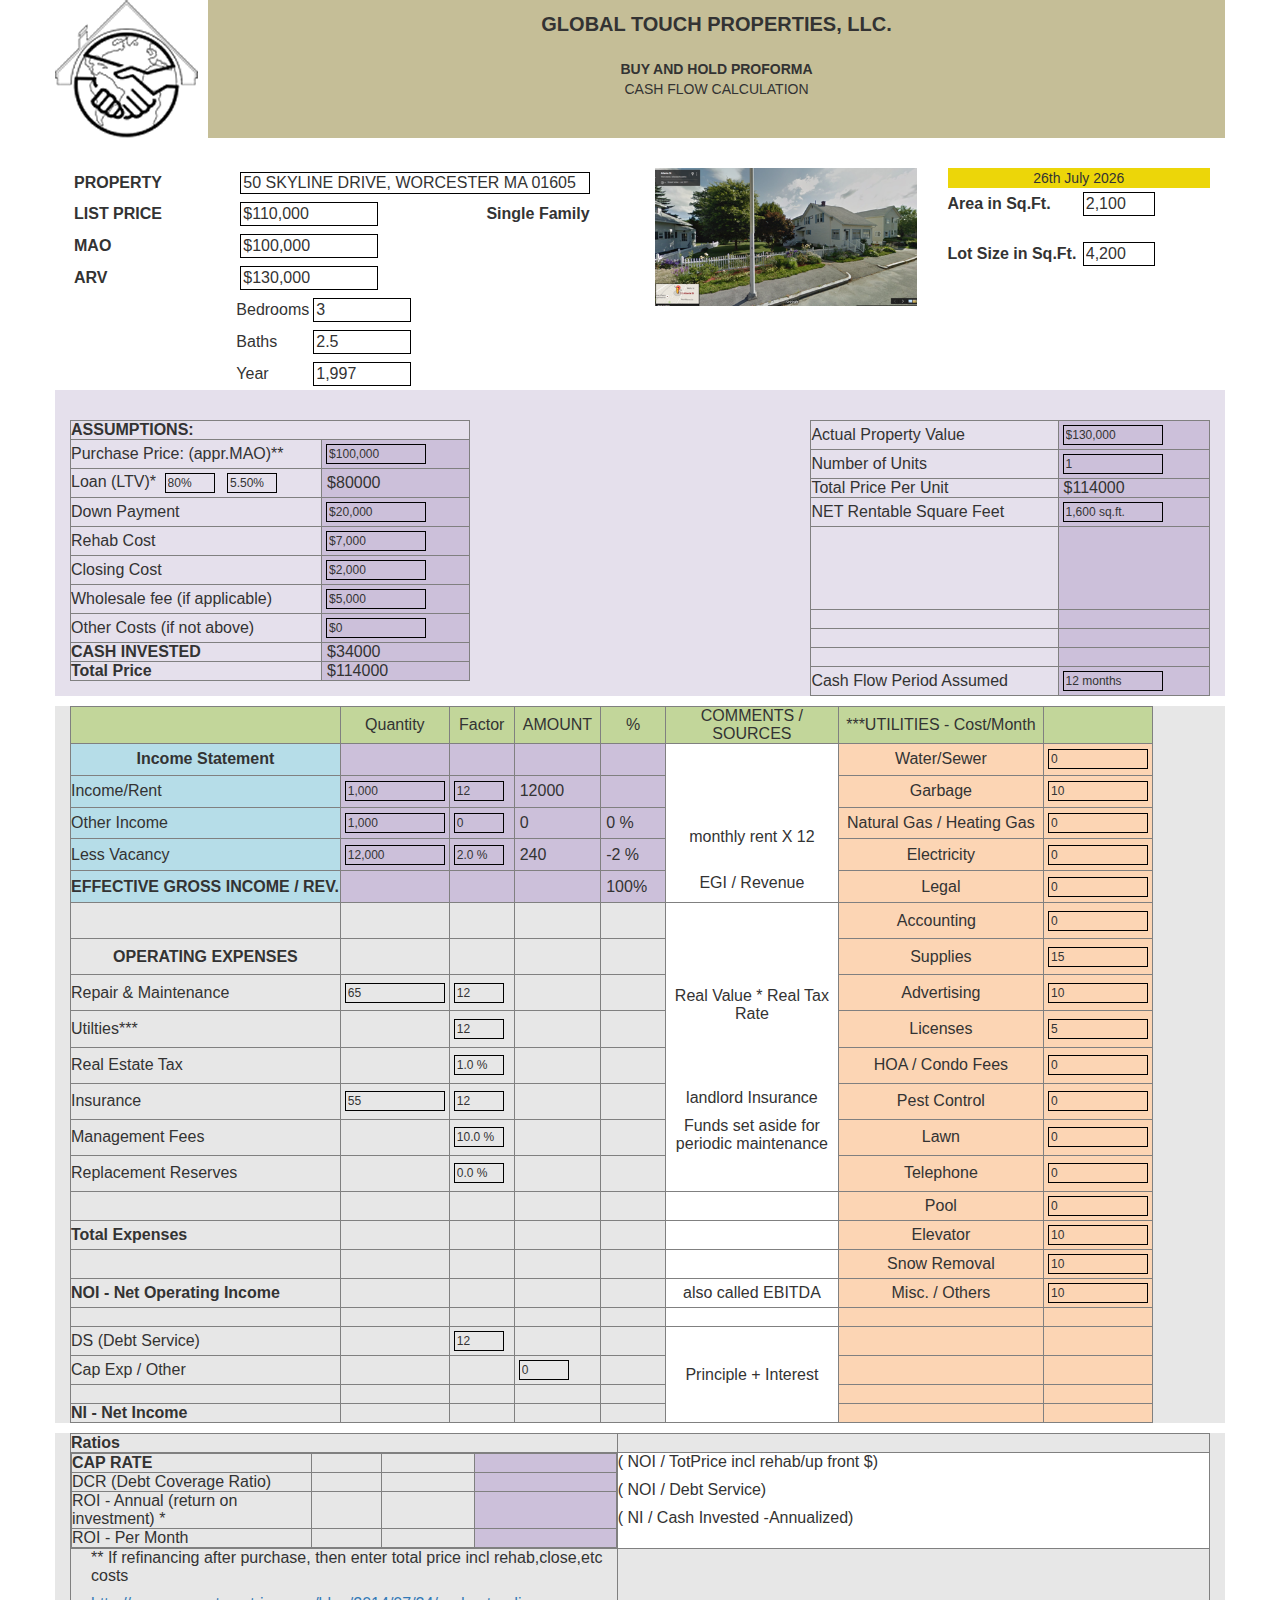
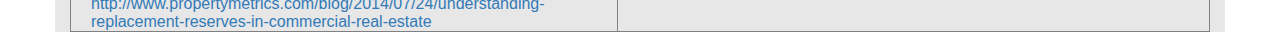
<file: index.html>
<html lang="en"><head>
    <meta charset="utf-8">
	<meta content="IE=edge" http-equiv="X-UA-Compatible">
	<meta content="width=device-width, initial-scale=1" name="viewport">
    <title>Untitled Document</title>
    <!-- Bootstrap -->
	
	<link type="text/css" rel="stylesheet" href="css/bootstrap.min.css">
<link type="text/css" rel="stylesheet" href="css/bootstrap.min.css">
<link type="text/css" rel="stylesheet" href="css/style4.css">
	<!-- HTML5 shim and Respond.js for IE8 support of HTML5 elements and media queries -->
	<!-- WARNING: Respond.js doesn't work if you view the page via file:// -->
	<!--[if lt IE 9]>
		  <script src="https://oss.maxcdn.com/html5shiv/3.7.2/html5shiv.min.js"></script>
		  <script src="https://oss.maxcdn.com/respond/1.4.2/respond.min.js"></script>
		<![endif]-->
        <script src="js/jquery-1.11.2.min.js"></script>
<script src="js/autoNumeric-min.js"></script>
<script src="js/cal.js"></script>

	<!-- Include all compiled plugins (below), or include individual files as needed --> 
	
    <script>
	$( document ).ready(function() {
		$('input').keyup(
		
		function(){
		doCount();
		
			
		}
		)
		var fortnightAway = new Date(+new Date),
    date = fortnightAway.getDate(), 
    month = "January,February,March,April,May,June,July,August,September,October,November,December"
  .split(",")[fortnightAway.getMonth()];

function nth(d) {
  if(d>3 && d<21) return 'th'; // thanks kennebec
  switch (d % 10) {
        case 1:  return "st";
        case 2:  return "nd";
        case 3:  return "rd";
        default: return "th";
    }
}
  
    document.getElementById("DATE").innerHTML = date+nth(date) +" "
+month+" "+fortnightAway.getFullYear();;
	 
   // document.getElementById("DATE").innerHTML =date+nth(date) +" "
//+month+" "+fortnightAway.getFullYear();


jQuery(function($) {
    $('.auto').autoNumeric('init');
	});
	});
	
</script>
<script src="js/bootstrap.js"></script>
  </head>
  <body>
  
 <div class="container">
  <div class="row">
    <div class="span4">
      <div style="float:left; background-color:#ffffff; padding-right:10px;"><img src="img/logo.png"></div>
      <div align="center" style="padding-top:10px; min-height:138px; background-color:#C5BE97" class="content-heading"><span style=" font-weight:bold; font-size:20px ">GLOBAL TOUCH PROPERTIES, LLC.</span><br><br><span style=" font-weight:bold; ">BUY AND HOLD PROFORMA</span><br>CASH FLOW CALCULATION</div>
    </div>
  </div>
  <div class="row">
    <div style="margin-top:30px;" class="col-sm-6">
   
      <table width="100%" border="0">
        <tbody>
          <tr class="tr1">
            <td width="30%" style="width:30%;"><span style="font-size:16px;  padding-left:4px;font-weight:bold">PROPERTY</span></td>
            <td colspan="3"><input type="text" value="50 SKYLINE DRIVE, WORCESTER MA 01605" id="property" class="inpt1" style="width:90%; "></td>
          </tr>
          <tr>
            <td class="td1"><strong>LIST PRICE</strong></td>
            <td colspan="2"><input type="text" id="list_price" value="110000" data-v-max="99999999999" data-v-min="0" data-a-sign="$" class=" auto inpt2"></td>
            <td width="25%"><strong>Single Family</strong></td>
          </tr>
          <tr>
            <td class="td1"><strong>MAO</strong></td>
            <td colspan="2"><input type="text" id="mao" value="100000" data-v-max="99999999999" data-v-min="0" data-a-sign="$" class=" auto inpt2"></td>
            <td>&nbsp;</td>
          </tr>
          <tr>
            <td class="td1"><strong>ARV</strong></td>
            <td colspan="2"><input type="text" id="arv" value="130000" data-v-max="99999999999" data-v-min="0" data-a-sign="$" class=" auto inpt2"></td>
            <td>&nbsp;</td>
          </tr>
          <tr>
            <td>&nbsp;</td>
            <td width="13%">Bedrooms</td>
            <td width="32%"><input type="text" id="bedrooms" value="3" data-v-max="50" data-v-min="0" class=" auto inpt2"></td>
            <td>&nbsp;</td>
          </tr>
          <tr>
            <td>&nbsp;</td>
            <td>Baths</td>
            <td><input type="text" id="baths" value="2.5" data-v-max="50.0" data-v-min="0.0" class=" auto inpt2"></td>
            <td>&nbsp;</td>
          </tr>
          <tr>
            <td>&nbsp;</td>
            <td>Year</td>
            <td><input type="text" id="year" value="1997" data-v-max="2100" data-v-min="1900" class=" auto inpt2"></td>
            <td>&nbsp;</td>
          </tr>
        </tbody>
      </table>
    </div>
    <div style="margin-top:30px;" class="col-sm-3">
      <img class="img-responsive" src="img/img1.png">
    </div>
    <div align="center" style=" margin-top:30px;" class="col-sm-3">
      <div style="background-color:#ECD609"><span id="DATE">kkk</span></div>
      <table width="100%" border="0">
  <tbody>
    <tr>
      <td width="50%"><strong>Area in Sq.Ft.</strong></td>
      <td width="50%"><input type="text" id="area" value="2100" data-v-max="999999" data-v-min="0" class=" auto inpt2"></td>
    </tr>
    <tr>
      <td>&nbsp;</td>
      <td>&nbsp;</td>
    </tr>
    <tr>
      <td><strong>Lot Size in Sq.Ft.</strong></td>
      <td><input type="text" id="lotsize" value="4200" data-v-max="999999" data-v-min="0" class=" auto inpt2"></td>
    </tr>
  </tbody>
</table>

    </div>
  </div>
  
  <div style="background-color:#E5E0EC" id="assumptions" class="row">
     <div style="margin-top:30px;" class="col-sm-6"><table width="72%" border="1">
  <tbody>
    <tr>
      <td colspan="2"><strong>ASSUMPTIONS:</strong></td>
      </tr>
    <tr>
      <td width="63%">Purchase Price: (appr.MAO)**</td>
      <td width="37%" bgcolor="#CCC0DA"><input type="text" id="purchaseprice" value="100000" style="width:100px;background: transparent;font-size:12px" data-a-sign="$" data-v-max="999999999" data-v-min="0" class=" auto inpt2"></td>
    </tr>
    <tr>
      <td>Loan (LTV)* <input type="text" id="ltvpercent1" value="80" style="width:50px;background: transparent;font-size:12px" data-p-sign="s" data-a-sign="%" data-v-max="100" data-v-min="0" class=" auto inpt2"> <input type="text" id="ltvpercent2" value="5.50" style="width:50px;background: transparent;font-size:12px" data-p-sign="s" data-a-sign="%" data-v-max="100" data-v-min="0.00" class=" auto inpt2"></td>
      <td bgcolor="#CCC0DA"><span style="margin-left:5px;" id="loan">$80000</span></td>
    </tr>
    <tr>
      <td>Down Payment</td>
      <td bgcolor="#CCC0DA"><input type="text" id="downpayment" value="20000" style="width:100px;background: transparent;font-size:12px" data-a-sign="$" data-v-max="99999999" data-v-min="0" class=" auto inpt2"></td>
    </tr>
    <tr>
      <td>Rehab Cost</td>
      <td bgcolor="#CCC0DA"><input type="text" id="rehabcost" value="7000" style="width:100px;background: transparent;font-size:12px" data-a-sign="$" data-v-max="99999999" data-v-min="0" class=" auto inpt2"></td>
    </tr>
    <tr>
      <td>Closing Cost</td>
      <td bgcolor="#CCC0DA"><input type="text" id="closingcost" value="2000" style="width:100px;background: transparent;font-size:12px" data-a-sign="$" data-v-max="999999999" data-v-min="0" class=" auto inpt2"></td>
    </tr>
    <tr>
      <td>Wholesale fee (if applicable)</td>
      <td bgcolor="#CCC0DA"><input type="text" id="wholesale" value="5000" style="width:100px;background: transparent;font-size:12px" data-a-sign="$" data-v-max="999999999" data-v-min="0" class=" auto inpt2"></td>
    </tr>
    <tr>
      <td>Other Costs (if not above)</td>
      <td bgcolor="#CCC0DA"><input type="text" id="othercosts" value="0" style="width:100px;background: transparent;font-size:12px" data-a-sign="$" data-v-max="999999999" data-v-min="0" class=" auto inpt2"></td>
    </tr>
    <tr>
      <td><strong>CASH INVESTED</strong></td>
      <td bgcolor="#CCC0DA"><span style="margin-left:5px;" id="cashinvested">$34000</span></td>
    </tr>
    <tr>
      <td><strong>Total Price</strong></td>
      <td bgcolor="#CCC0DA"><span style="margin-left:5px;" id="totalprice">$114000</span></td>
    </tr>
  </tbody>
</table>

    </div>
      <div align="right" style="margin-top:30px; " class="col-sm-6">
        <table width="72%" border="1">
          <tbody>
            <tr>
              <td width="62%">Actual Property Value</td>
              <td width="38%" bgcolor="#CCC0DA"><input type="text" id="actualpropertyvalue" value="130000" style="width:100px;background: transparent;font-size:12px" data-a-sign="$" data-v-max="999999999" data-v-min="0" class=" auto inpt2"></td>
            </tr>
            <tr>
              <td>Number of  Units</td>
              <td bgcolor="#CCC0DA"><input type="text" id="numunits" value="1" style="width:100px;background: transparent;font-size:12px" data-v-max="40" data-v-min="0" class=" auto inpt2"></td>
            </tr>
            <tr>
              <td>Total Price Per Unit</td>
              <td bgcolor="#CCC0DA"><span style="margin-left:5px" id="priceperunit">$114000</span></td>
            </tr>
            <tr>
              <td>NET Rentable Square Feet</td>
              <td bgcolor="#CCC0DA"><input type="text" id="rentablearea" value="1600" style="width:100px;background: transparent;font-size:12px" data-p-sign="s" data-a-sign=" sq.ft." data-v-max="99999" data-v-min="0" class=" auto inpt2"></td>
            </tr>
            <tr>
              <td height="83">&nbsp;</td>
              <td bgcolor="#CCC0DA">&nbsp;</td>
            </tr>
            <tr>
              <td>&nbsp;</td>
              <td bgcolor="#CCC0DA">&nbsp;</td>
            </tr>
            <tr>
              <td>&nbsp;</td>
              <td bgcolor="#CCC0DA">&nbsp;</td>
            </tr>
            <tr>
              <td>&nbsp;</td>
              <td bgcolor="#CCC0DA">&nbsp;</td>
            </tr>
            <tr>
              <td>Cash Flow Period Assumed</td>
              <td bgcolor="#CCC0DA"><input type="text" id="periodassumed" value="12" style="width:100px;background: transparent;font-size:12px" data-p-sign="s" data-a-sign=" months" data-v-max="100" data-v-min="0" class=" auto inpt2"></td>
            </tr>
          </tbody>
        </table>
     </div>
  </div>
   <div id="" class="row">
     <div style="margin-top:10px; background-color:#E7E7E7" class="col-sm-12"><table width="95%" border="1" cellpadding="5">
  <tbody>
    <tr bgcolor="#C2D69A" align="center">
      <td width="25%">&nbsp;</td>
      <td width="10%"> Quantity</td>
      <td width="6%">Factor</td>
      <td width="8%">AMOUNT</td>
      <td width="6%">%</td>
      <td width="16%">COMMENTS / SOURCES</td>
      <td width="19%">***UTILITIES - Cost/Month</td>
      <td width="10%">&nbsp;</td>
      </tr>
    <tr>
      <td bgcolor="#B6DDE8" align="center"><strong>Income Statement</strong></td>
      <td bgcolor="#CCC0DA">&nbsp;</td>
      <td bgcolor="#CCC0DA">&nbsp;</td>
      <td bgcolor="#CCC0DA">&nbsp;</td>
      <td bgcolor="#CCC0DA">&nbsp;</td>
      <td rowspan="5" align="center" valign="top" bgcolor="#FFFFFF"> <p>&nbsp;</p>
        <p>&nbsp;</p>
        <p>&nbsp;</p>
        <p>monthly rent X 12<br>
          <br>
          </p>
        <p>EGI / Revenue</p></td>
      <td bgcolor="#FCD5B4" align="center">Water/Sewer</td>
      <td bgcolor="#FCD5B4"><input class=" auto inpt2" type="text" id="k33" value="0" style="width:100px;background: transparent;font-size:12px" data-v-max="999999999" data-v-min="0"> </td>
      </tr>
    <tr>
      <td bgcolor="#B6DDE8">Income/Rent</td>
      <td bgcolor="#CCC0DA"><input type="text" id="e33" value="1000" style="width:100px;background: transparent;font-size:12px" data-v-max="999999999" data-v-min="0" class=" auto inpt2"></td>
      <td bgcolor="#CCC0DA"><input type="text" id="f33" value="12" style="width:50px;background: transparent;font-size:12px" data-v-max="100" data-v-min="0" class=" auto inpt2"></td>
      <td bgcolor="#CCC0DA"><span style="margin-left:5px" id="g33">12000</span>&nbsp;</td>
      <td bgcolor="#CCC0DA"><span style="margin-left:5px" id="h33"></span></td>
      <td bgcolor="#FCD5B4" align="center">Garbage</td>
      <td bgcolor="#FCD5B4"><input class=" auto inpt2" type="text" id="k34" value="10" style="width:100px;background: transparent;font-size:12px" data-v-max="999999999" data-v-min="0"></td>
      </tr>
    <tr>
      <td bgcolor="#B6DDE8">Other Income</td>
      <td bgcolor="#CCC0DA"><input type="text" id="e34" value="1000" style="width:100px;background: transparent;font-size:12px" data-v-max="999999999" data-v-min="0" class=" auto inpt2"></td>
      <td bgcolor="#CCC0DA"><input type="text" id="f34" value="0" style="width:50px;background: transparent;font-size:12px" data-v-max="100" data-v-min="0" class=" auto inpt2"></td>
      <td bgcolor="#CCC0DA"><span style="margin-left:5px" id="g34">0</span></td>
      <td bgcolor="#CCC0DA"><span style="margin-left:5px" id="h34">0 %</span></td>
      <td bgcolor="#FCD5B4" align="center">Natural Gas / Heating Gas</td>
      <td bgcolor="#FCD5B4"><input class=" auto inpt2" type="text" id="k35" value="0" style="width:100px;background: transparent;font-size:12px" data-v-max="999999999" data-v-min="0"></td>
      </tr>
    <tr>
      <td bgcolor="#B6DDE8">Less Vacancy</td>
      <td bgcolor="#CCC0DA"><input type="text" id="e35" value="12000" style="width:100px;background: transparent;font-size:12px" data-v-max="999999999" data-v-min="0" class=" auto inpt2"></td>
      <td bgcolor="#CCC0DA"><input type="text" id="f35" value="2.0" style="width:50px;background: transparent;font-size:12px" data-p-sign="s" data-a-sign=" %" data-v-max="100" data-v-min="0.0" class=" auto inpt2"></td>
      <td bgcolor="#CCC0DA"><span style="margin-left:5px" id="g35">240</span></td>
      <td bgcolor="#CCC0DA"><span style="margin-left:5px" id="h35">-2 %</span></td>
      <td bgcolor="#FCD5B4" align="center">Electricity</td>
      <td bgcolor="#FCD5B4"><input class=" auto inpt2" type="text" id="k36" value="0" style="width:100px;background: transparent;font-size:12px" data-v-max="999999999" data-v-min="0"></td>
      </tr>
    <tr>
      <td bgcolor="#B6DDE8"><strong>EFFECTIVE GROSS  INCOME / REV.</strong></td>
      <td bgcolor="#CCC0DA">&nbsp;</td>
      <td bgcolor="#CCC0DA">&nbsp;</td>
      <td bgcolor="#CCC0DA"><strong><span style="margin-left:5px" id="g36"></span> </strong></td>
      <td bgcolor="#CCC0DA"><span style="margin-left:5px" id="h36"> 100%</span></td>
      <td bgcolor="#FCD5B4" align="center">Legal</td>
      <td bgcolor="#FCD5B4"><input class=" auto inpt2" type="text" id="k37" value="0" style="width:100px;background: transparent;font-size:12px" data-v-max="999999999" data-v-min="0"></td>
      </tr>
    <tr>
      <td>&nbsp;</td>
      <td>&nbsp;</td>
      <td>&nbsp;</td>
      <td>&nbsp;</td>
      <td>&nbsp;</td>
      <td rowspan="8" align="center" valign="top" bgcolor="#FFFFFF"><p>&nbsp;</p>
        <p>&nbsp;</p>
        <p>&nbsp;</p>
        <p>Real Value * Real Tax Rate</p>
        <p>&nbsp;</p>
        <p>&nbsp;</p>
        <p>landlord Insurance</p>
        <p>Funds set aside for periodic maintenance</p>
        <p>&nbsp;</p></td>
      <td width="19%" bgcolor="#FCD5B4" align="center">Accounting&nbsp;&nbsp;</td>
      <td bgcolor="#FCD5B4"><input class=" auto inpt2" type="text" id="k38" value="0" style="width:100px;background: transparent;font-size:12px" data-v-max="999999999" data-v-min="0"></td>
      </tr>
    <tr>
      <td align="center"><strong>OPERATING EXPENSES</strong></td>
      <td>&nbsp;</td>
      <td>&nbsp;</td>
      <td>&nbsp;</td>
      <td>&nbsp;</td>
      <td width="19%" bgcolor="#FCD5B4" align="center">Supplies</td>
      <td bgcolor="#FCD5B4"><input class=" auto inpt2" type="text" id="k39" value="15" style="width:100px;background: transparent;font-size:12px" data-v-max="999999999" data-v-min="0"></td>
      </tr>
    <tr>
      <td>Repair &amp; Maintenance</td>
      <td><input class=" auto inpt2" type="text" id="e40" value="65" style="width:100px;background: transparent;font-size:12px" data-v-max="999999999" data-v-min="0"></td>
      <td><input type="text" id="f40" value="12" style="width:50px;background: transparent;font-size:12px" data-v-max="100" data-v-min="0" class=" auto inpt2"></td>
      <td><span style="margin-left:5px" id="g40"></span></td>
      <td><span style="margin-left:5px" id="h40"></span></td>
      <td bgcolor="#FCD5B4" align="center">Advertising</td>
      <td bgcolor="#FCD5B4"><input class=" auto inpt2" type="text" id="k40" value="10" style="width:100px;background: transparent;font-size:12px" data-v-max="999999999" data-v-min="0"></td>
      </tr>
    <tr>
      <td>Utilties***</td>
      <td><span style="margin-left:5px" id="e41"> </span>
      </td>
      <td><input type="text" id="f41" value="12" style="width:50px;background: transparent;font-size:12px" data-v-max="100" data-v-min="0" class=" auto inpt2"></td>
      <td><span style="margin-left:5px" id="g41"></span></td>
      <td><span style="margin-left:5px" id="h41"></span></td>
      <td bgcolor="#FCD5B4" align="center">Licenses</td>
      <td bgcolor="#FCD5B4"><input class=" auto inpt2" type="text" id="k41" value="5" style="width:100px;background: transparent;font-size:12px" data-v-max="999999999" data-v-min="0"></td>
      </tr>
    <tr>
      <td>Real Estate Tax</td>
      <td><span style="margin-left:5px" id="e43"> </span></td>
      <td><input type="text" id="f43" value="1" style="width:50px;background: transparent;font-size:12px" data-v-max="100" data-a-sign=" %" data-p-sign="s" data-v-min="0.0" class=" auto inpt2"></td>
      <td><span style="margin-left:5px" id="g43"></span></td>
      <td><span style="margin-left:5px" id="h43"></span></td>
      <td bgcolor="#FCD5B4" align="center">HOA / Condo Fees</td>
      <td bgcolor="#FCD5B4"><input class=" auto inpt2" type="text" id="k42" value="0" style="width:100px;background: transparent;font-size:12px" data-v-max="999999999" data-v-min="0"></td>
      </tr>
    <tr>
      <td>Insurance</td>
      <td><input type="text" id="e44" value="55" style="width:100px;background: transparent;font-size:12px" data-v-max="999999999" data-v-min="0" class=" auto inpt2"></td>
      <td><input  class=" auto inpt2" type="text" id="f44" value="12" style="width:50px;background: transparent;font-size:12px" data-v-max="99999" data-v-min="0"></td>
      <td><span style="margin-left:5px" id="g44"></span></td>
      <td><span style="margin-left:5px" id="h44"></span></td>
      <td bgcolor="#FCD5B4" align="center">Pest Control</td>
      <td bgcolor="#FCD5B4"><input class=" auto inpt2" type="text" id="k43" value="0" style="width:100px;background: transparent;font-size:12px" data-v-max="999999999" data-v-min="0"></td>
      </tr>
    <tr>
      <td>Management Fees</td>
      <td><span style="margin-left:5px" id="e45"> </span></td>
      <td><input type="text" id="f45" value="10" style="width:50px;background: transparent;font-size:12px" data-v-max="100" data-a-sign=" %" data-p-sign="s" data-v-min="10.0" class=" auto inpt2"></td>
      <td><span style="margin-left:5px" id="g45"></span></td>
      <td><span style="margin-left:5px" id="h45"></span></td>
      <td bgcolor="#FCD5B4" align="center">Lawn</td>
      <td bgcolor="#FCD5B4"><input class=" auto inpt2" type="text" id="k44" value="0" style="width:100px;background: transparent;font-size:12px" data-v-max="999999999" data-v-min="0"></td>
      </tr>
    <tr>
      <td>Replacement  Reserves</td>
      <td><span style="margin-left:5px" id="e46"> </span></td>
      <td><input type="text" id="f46" value="0" style="width:50px;background: transparent;font-size:12px" data-v-max="100" data-a-sign=" %" data-p-sign="s" data-v-min="0.0" class=" auto inpt2"></td>
      <td><span style="margin-left:5px" id="g46"></span></td>
      <td><span style="margin-left:5px" id="h46"></span></td>
      <td bgcolor="#FCD5B4" align="center">Telephone</td>
      <td bgcolor="#FCD5B4"><input class=" auto inpt2" type="text" id="k45" value="0" style="width:100px;background: transparent;font-size:12px" data-v-max="999999999" data-v-min="0"></td>
      </tr>
    <tr>
      <td>&nbsp;</td>
      <td>&nbsp;</td>
      <td>&nbsp;</td>
      <td>&nbsp;</td>
      <td>&nbsp;</td>
      <td align="center" bgcolor="#FFFFFF">&nbsp;</td>
      <td bgcolor="#FCD5B4" align="center">Pool</td>
      <td bgcolor="#FCD5B4"><input class=" auto inpt2" type="text" id="k46" value="0" style="width:100px;background: transparent;font-size:12px" data-v-max="999999999" data-v-min="0"></td>
      </tr>
    <tr>
      <td><strong>Total Expenses</strong></td>
      <td>&nbsp;</td>
      <td>&nbsp;</td>
      <td><strong><span style="margin-left:5px" id="g48"></span></strong></td>
      <td>&nbsp;</td>
      <td align="center" bgcolor="#FFFFFF">&nbsp;</td>
      <td bgcolor="#FCD5B4" align="center">Elevator</td>
      <td bgcolor="#FCD5B4"><input class=" auto inpt2" type="text" id="k47" value="10" style="width:100px;background: transparent;font-size:12px" data-v-max="999999999" data-v-min="0"></td>
      </tr>
    <tr>
      <td>&nbsp;</td>
      <td>&nbsp;</td>
      <td>&nbsp;</td>
      <td>&nbsp;</td>
      <td>&nbsp;</td>
      <td align="center" bgcolor="#FFFFFF">&nbsp;</td>
      <td bgcolor="#FCD5B4" align="center">Snow Removal</td>
      <td bgcolor="#FCD5B4"><input class=" auto inpt2" type="text" id="k48" value="10" style="width:100px;background: transparent;font-size:12px" data-v-max="999999999" data-v-min="0"></td>
      </tr>
    <tr>
      <td><strong>NOI - Net Operating Income</strong></td>
      <td>&nbsp;</td>
      <td>&nbsp;</td>
      <td><strong><span style="margin-left:5px" id="g50"></span></strong></td>
      <td>&nbsp;</td>
      <td align="center" bgcolor="#FFFFFF"> also called EBITDA</td>
      <td bgcolor="#FCD5B4" align="center">Misc. / Others</td>
      <td bgcolor="#FCD5B4"><input class=" auto inpt2" type="text" id="k49" value="10" style="width:100px;background: transparent;font-size:12px" data-v-max="999999999" data-v-min="0"></td>
      </tr>
    <tr>
      <td>&nbsp;</td>
      <td>&nbsp;</td>
      <td>&nbsp;</td>
      <td>&nbsp;</td>
      <td>&nbsp;</td>
      <td align="center" bgcolor="#FFFFFF">&nbsp;</td>
      <td bgcolor="#FCD5B4" align="center">&nbsp;</td>
      <td bgcolor="#FCD5B4">&nbsp;</td>
      </tr>
    <tr>
      <td> DS (Debt Service)</td>
      <td><span style="margin-left:5px" id="e52"></span></td>
      <td><input type="text" id="f52" value="12" style="width:50px;background: transparent;font-size:12px" data-v-max="100" data-v-min="0" class=" auto inpt2"></td>
      <td><span style="margin-left:5px" id="g52">
        
      </span></td>
      <td>&nbsp;</td>
      <td rowspan="4" align="center" bgcolor="#FFFFFF">Principle + Interest</td>
      <td bgcolor="#FCD5B4" align="center">&nbsp;</td>
      <td bgcolor="#FCD5B4">&nbsp;</td>
      </tr>
      <tr>
      <td>Cap Exp / Other</td>
      <td>&nbsp;</td>
      <td>&nbsp;</td>
      <td><input type="text" id="g53" value="0" style="width:50px;background: transparent;font-size:12px" data-v-max="100" data-v-min="0" class=" auto inpt2"></td>
      <td>&nbsp;</td>
      <td bgcolor="#FCD5B4" align="center">&nbsp;</td>
      <td bgcolor="#FCD5B4">&nbsp;</td>
      </tr>
      <tr>
      <td>&nbsp;</td>
      <td>&nbsp;</td>
      <td>&nbsp;</td>
      <td>&nbsp;</td>
      <td>&nbsp;</td>
      <td bgcolor="#FCD5B4" align="center">&nbsp;</td>
      <td bgcolor="#FCD5B4">&nbsp;</td>
      </tr>
      <tr>
      <td> <strong>NI - Net Income </strong></td>
      <td>&nbsp;</td>
      <td>&nbsp;</td>
      <td><strong><span style="margin-left:5px" id="g55"></span></strong></td>
      <td>&nbsp;</td>
      <td bgcolor="#FCD5B4" align="center">&nbsp;</td>
      <td bgcolor="#FCD5B4">&nbsp;</td>
      </tr>
  </tbody>
</table>

     </div>
    </div>
  
  
  
  <div id="" class="row">
     <div style="margin-top:10px; background-color:#E7E7E7" class="col-sm-12">
     <table width="100%" border="1">
  <tbody>
    <tr>
      <td width="48%"><strong>Ratios</strong></td>
      <td width="52%">&nbsp;</td>
    </tr>
    <tr>
      <td><table width="100%" border="1">
        <tbody>
          <tr>
            <td width="44%"> <strong>CAP RATE</strong></td>
            <td width="13%">&nbsp;</td>
            <td width="17%">&nbsp;</td>
            <td width="26%" bgcolor="#CCC0DA"><span style="margin-left:5px" id="f60"></span></td>
          </tr>
          <tr>
            <td> DCR (Debt Coverage Ratio)</td>
            <td>&nbsp;</td>
            <td>&nbsp;</td>
            <td bgcolor="#CCC0DA"><span style="margin-left:5px" id="f61"></span></td>
          </tr>
          <tr>
            <td> ROI - Annual (return on investment) *</td>
            <td>&nbsp;</td>
            <td>&nbsp;</td>
            <td bgcolor="#CCC0DA"><span style="margin-left:5px" id="f62"></span></td>
          </tr>
          <tr>
            <td> ROI - Per Month</td>
            <td>&nbsp;</td>
            <td>&nbsp;</td>
            <td bgcolor="#CCC0DA"><span style="margin-left:5px" id="f63"></span></td>
          </tr>
        </tbody>
      </table></td>
      <td valign="top" bgcolor="#ffffff"> <p>( NOI / TotPrice incl rehab/up front $)</p>
        <p> ( NOI / Debt Service)</p>
        <p> ( NI / Cash Invested -Annualized)</p></td>
    </tr>
    <tr>
      <td style="padding-left:20px; font-size:"><p>** If refinancing after purchase, then enter total price incl rehab,close,etc costs</p>
        <a href="http://www.propertymetrics.com/blog/2014/07/24/understanding-replacement-reserves-in-commercial-real-estate ">http://www.propertymetrics.com/blog/2014/07/24/understanding-replacement-reserves-in-commercial-real-estate</a> <br>
        </td>
      <td>&nbsp;</td>
    </tr>
  </tbody>
</table>

     
     </div>
    </div>
     
     
  
</div>
	
  
</body></html>
</file>
<file: css/style4.css>
@charset "utf-8";
/* CSS Document */
.inpt1{ width:95%; border:solid #000000 1px; margin:4px;
}
.td1{  padding-left:4px;
}
.inpt2{ width:55%; border:solid #000000 1px; margin:4px;padding:2px;
}
</file>
